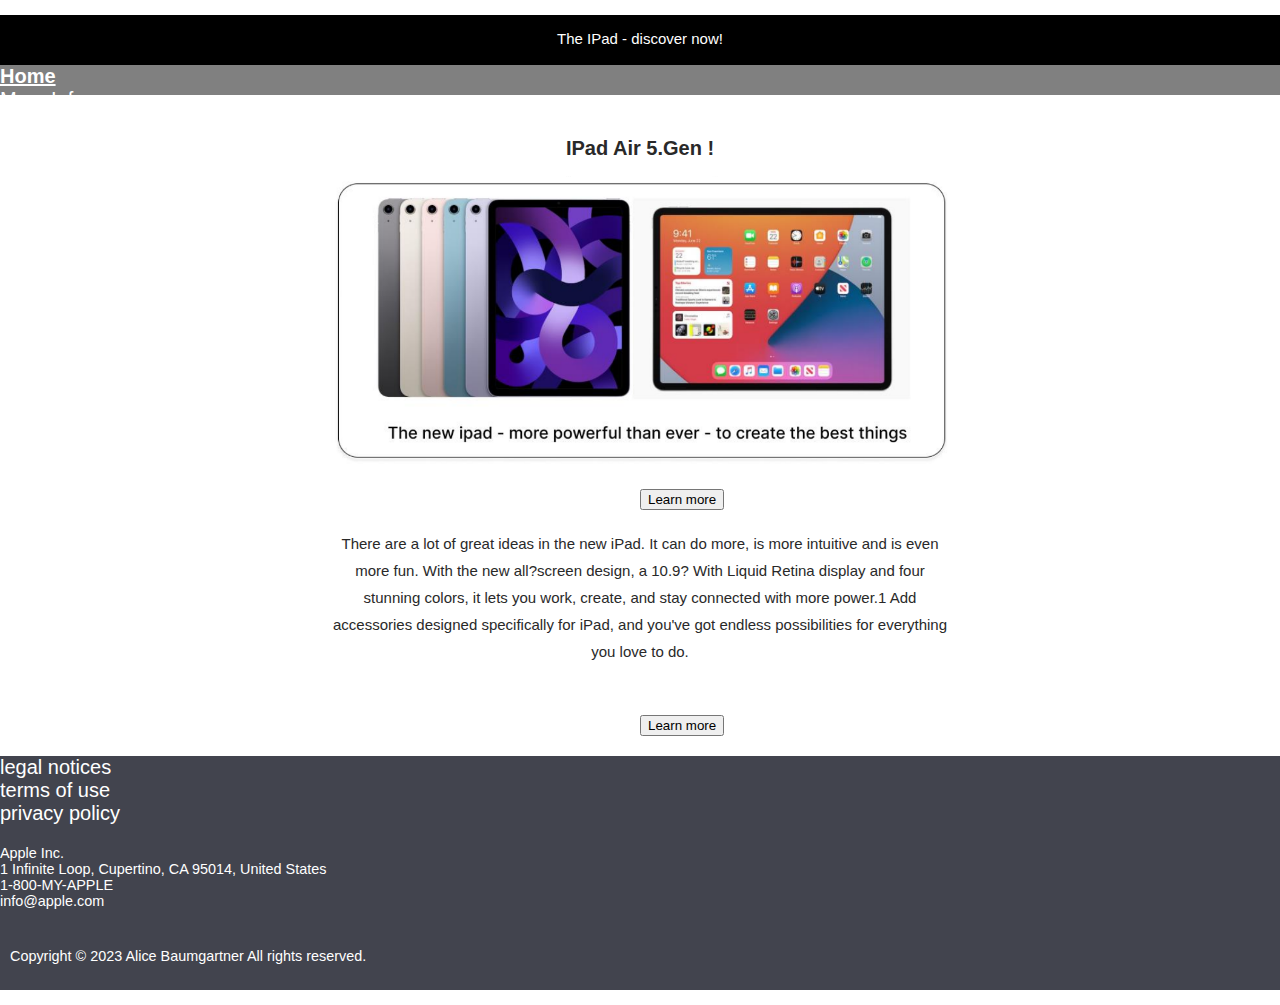
<file: ipad_project/src/index.html>
<!DOCTYPE HTML PUBLIC "-//W3C//DTD HTML 4.01//EN" "http://www.w3.org/TR/html4/strict.dtd">
<html lang="en">
<head>
    <title>Home</title>
    <meta http-equiv="content-type" content="text/html; charset=utf-8">
    <link rel="stylesheet" href="stylesheet/style.css">
    <link href="https://cdn.jsdelivr.net/npm/bootstrap@5.2.0/dist/css/bootstrap.min.css" rel="stylesheet" integrity="sha384-gH2yIJqKdNHPEq0n4Mqa/HGKIhSkIHeL5AyhkYV8i59U5AR6csBvApHHNl/vI1Bx" crossorigin="anonymous">
</head>
<body>
<div id="container">
    <div id="header">
        <p>The IPad - discover now!</p>
    </div>
    <div id="navigation">
        <div class="container">
            <div class="row">
                <div class="col-sm">
                    <a href="index.html" class="active_link" >Home</a>
                </div>
                <div class="col-sm" id="img_home">
                    <a href="view/ipad_info.html"  >More Info</a>
                </div>
                <div class="col-sm">
                    <a href="view/ipad_company.html"  >Apple</a>
                </div>
                <div class="col-sm">
                    <a href="view/Ipad_video.html"  >The IPad</a>
                </div>
            </div>
        </div>
    </div>
    <div id="wrapper">
        <div id="content">
           <h2>IPad Air 5.Gen !</h2>
            <div class="container">
                <div class="row">
                    <div class="col-sm">
                        <img src="asset/ipad_home_both.png"  alt="Many Ipads" style="width: 100%; height: 100%;" >
                    </div>
                </div>
                <div class="row">
                    <div class="col-sm">
                    <button class="btn btn-primary" type="button" id="homebuton" onclick="window.location.href='view/Ipad_video.html'">Learn more</button>
                    </div>
                </div>
                <div class="row">
                    <div class="col-sm">
                        <p id="hometext">
                            There are a lot of great ideas in the new iPad. It can do more, is more intuitive and is even more fun. With the new all?screen design, a 10.9? With Liquid Retina display and four stunning colors, it lets you work, create, and stay connected with more power.1 Add accessories designed specifically for iPad, and you've got endless possibilities for everything you love to do.
                        </p>
                    </div>
                    </div>
                <div class="row">
                    <div class="col-sm">
                        <button class="btn btn-primary" type="button"  id="homebuton2" onclick="window.location.href='view/Ipad_company.html'">Learn more</button>
                    </div>
                </div>
            </div>
        </div>
        </div>
    </div>
    <div id="footer">  <div class="container">
        <div class="row">
            <div class="col-sm">
                <a href="view/legal_notices.html" >legal notices</a>
            </div>
            <div class="col-sm">
                <a href="view/terms_of_use.html"  >terms of use</a>
            </div>
            <div class="col-sm">
                <a href="view/privacy_policy.html" >privacy policy</a>
            </div>
            <div id="address" class="col-sm">
               Apple Inc.<br>
                 1 Infinite Loop, Cupertino, CA 95014, United States<br>
                 1-800-MY-APPLE<br>
                info@apple.com<br>



            </div>


    </div>
        <div class="row" id="copyright">
            <p>Copyright © 2023 Alice Baumgartner All rights reserved.</p>
        </div>
    </div>
</div>
</body>
</html>
</file>
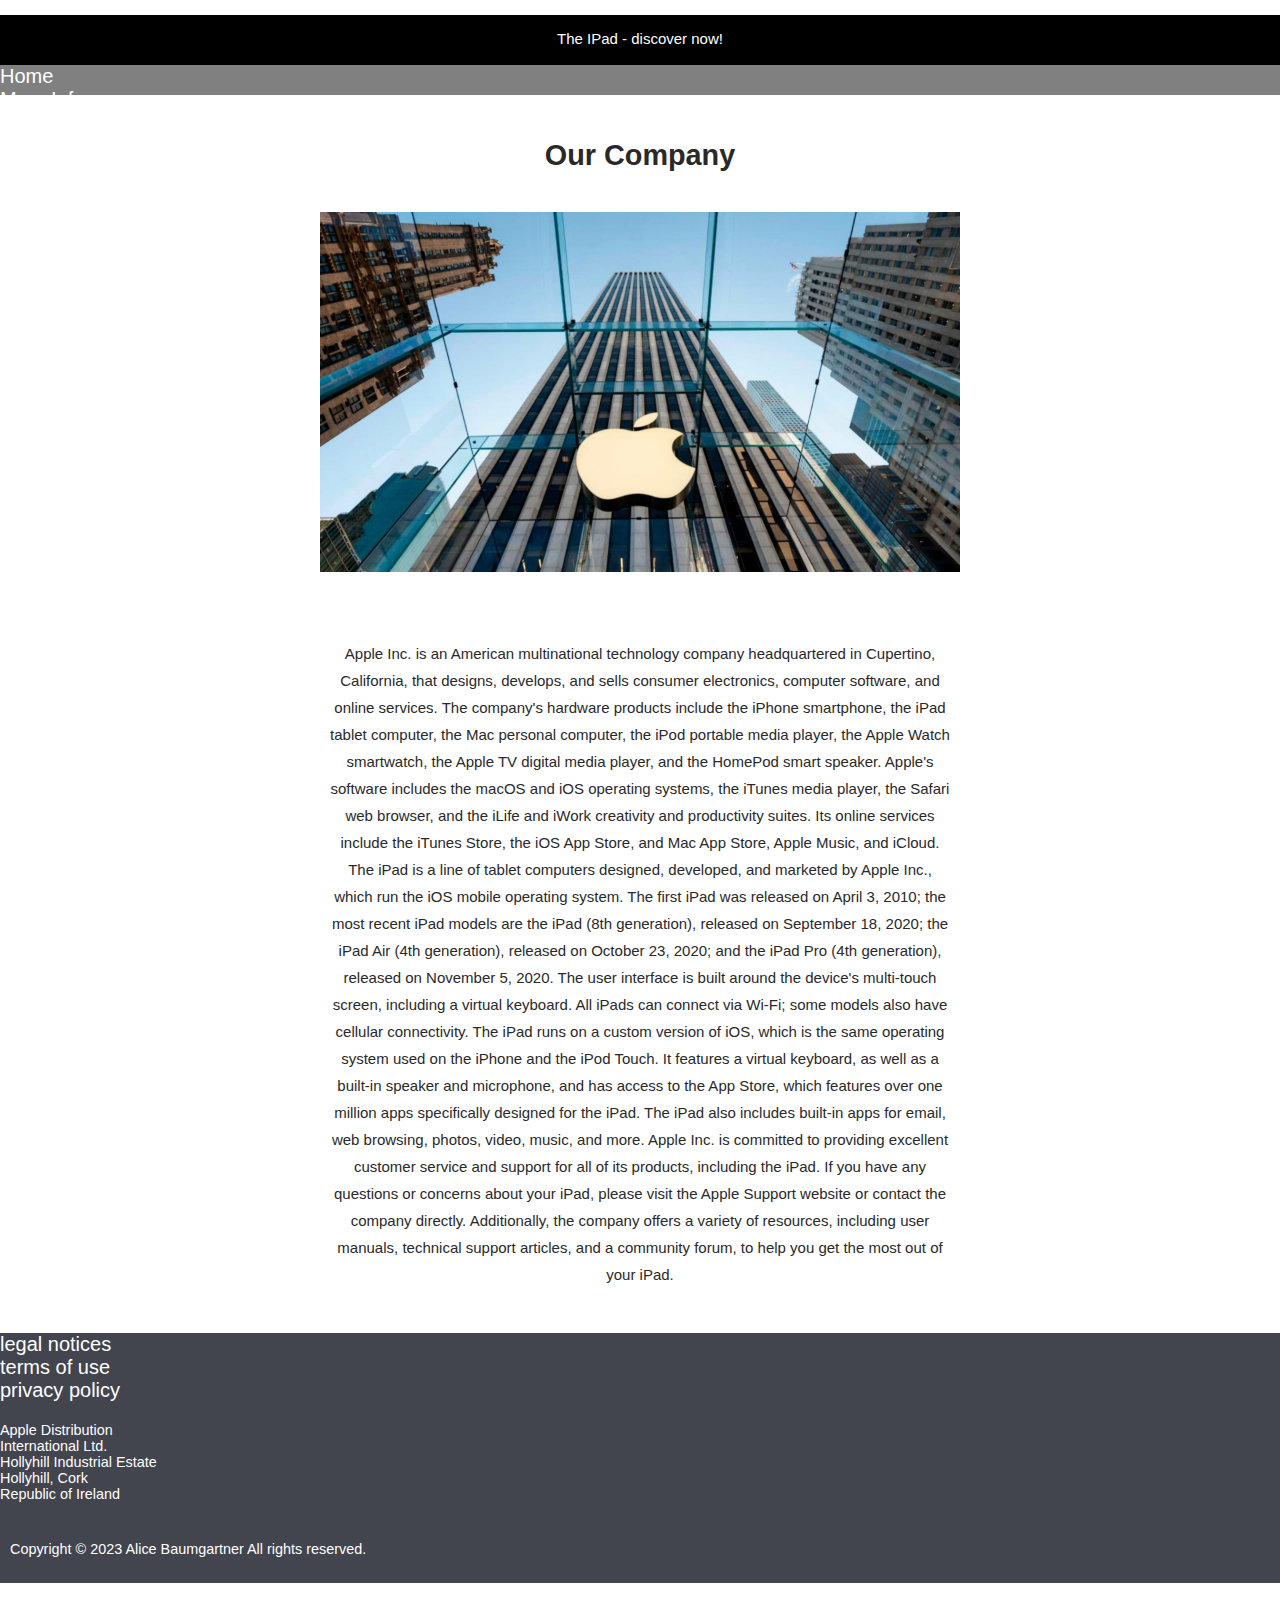
<file: ipad_project/src/view/ipad_company.html>
<!DOCTYPE HTML PUBLIC "-//W3C//DTD HTML 4.01//EN" "http://www.w3.org/TR/html4/strict.dtd">
<html lang="en">
<head>
    <title>Our Company</title>
    <meta http-equiv="content-type" content="text/html; charset=iso-8859-1">
    <link rel="stylesheet" href="../stylesheet/style.css">
    <link href="https://cdn.jsdelivr.net/npm/bootstrap@5.2.0/dist/css/bootstrap.min.css" rel="stylesheet" integrity="sha384-gH2yIJqKdNHPEq0n4Mqa/HGKIhSkIHeL5AyhkYV8i59U5AR6csBvApHHNl/vI1Bx" crossorigin="anonymous">
</head>
<body>
<div id="container">
    <div id="header">
        <p>The IPad - discover now!</p>
    </div>
    <div id="navigation">
        <div class="container">
            <div class="row">
                <div class="col-sm">
                    <a href="../index.html"  >Home</a>
                </div>
                <div class="col-sm">
                    <a href="ipad_info.html"  >More Info</a>
                </div>
                <div class="col-sm">
                    <a href="ipad_company.html"  class="active_link">Apple</a>
                </div>
                <div class="col-sm">
                    <a href="Ipad_video.html"  >The IPad</a>
                </div>
            </div>
        </div>
    </div>
    <div id="wrapper">
        <div id="content">

          <div class="container">
              <div class="row">
                  <h1> Our Company</h1>
              </div>
              <div class="row" id="appleimage">
                  <img src="../asset/apple_company.jpg"  alt="Company" style="width: 100%; height: 100%;" >
              </div>
              <div class="row">
                  <p id="hometext">
                      Apple Inc. is an American multinational technology company headquartered in Cupertino, California, that designs, develops, and sells consumer electronics, computer software, and online services. The company's hardware products include the iPhone smartphone, the iPad tablet computer, the Mac personal computer, the iPod portable media player, the Apple Watch smartwatch, the Apple TV digital media player, and the HomePod smart speaker. Apple's software includes the macOS and iOS operating systems, the iTunes media player, the Safari web browser, and the iLife and iWork creativity and productivity suites. Its online services include the iTunes Store, the iOS App Store, and Mac App Store, Apple Music, and iCloud.

                      The iPad is a line of tablet computers designed, developed, and marketed by Apple Inc., which run the iOS mobile operating system. The first iPad was released on April 3, 2010; the most recent iPad models are the iPad (8th generation), released on September 18, 2020; the iPad Air (4th generation), released on October 23, 2020; and the iPad Pro (4th generation), released on November 5, 2020. The user interface is built around the device's multi-touch screen, including a virtual keyboard. All iPads can connect via Wi-Fi; some models also have cellular connectivity.
                      The iPad runs on a custom version of iOS, which is the same operating system used on the iPhone and the iPod Touch. It features a virtual keyboard, as well as a built-in speaker and microphone, and has access to the App Store, which features over one million apps specifically designed for the iPad. The iPad also includes built-in apps for email, web browsing, photos, video, music, and more.

                      Apple Inc. is committed to providing excellent customer service and support for all of its products, including the iPad. If you have any questions or concerns about your iPad, please visit the Apple Support website or contact the company directly. Additionally, the company offers a variety of resources, including user manuals, technical support articles, and a community forum, to help you get the most out of your iPad.

                  </p>
              </div>
        </div>
        </div>
    </div>
    <div id="footer">  <div class="container">
        <div class="row">
            <div class="col-sm">
                <a class ="footernav" href="legal_notices.html" >legal notices</a>
            </div>
            <div class="col-sm">
                <a class ="footernav" href="terms_of_use.html"  >terms of use</a>
            </div>
            <div class="col-sm">
                <a class ="footernav" href="privacy_policy.html" >privacy policy</a>
            </div>
            <div id="address" class="col-sm">
                Apple Distribution <br>
                International Ltd.<br>
                Hollyhill Industrial Estate<br>
                Hollyhill, Cork<br>
                Republic of Ireland



            </div>


        </div>
        <div class="row" id="copyright">
            <p>Copyright � 2023 Alice Baumgartner All rights reserved.</p>
        </div>
    </div>
    </div>
</body>
</html>
</file>
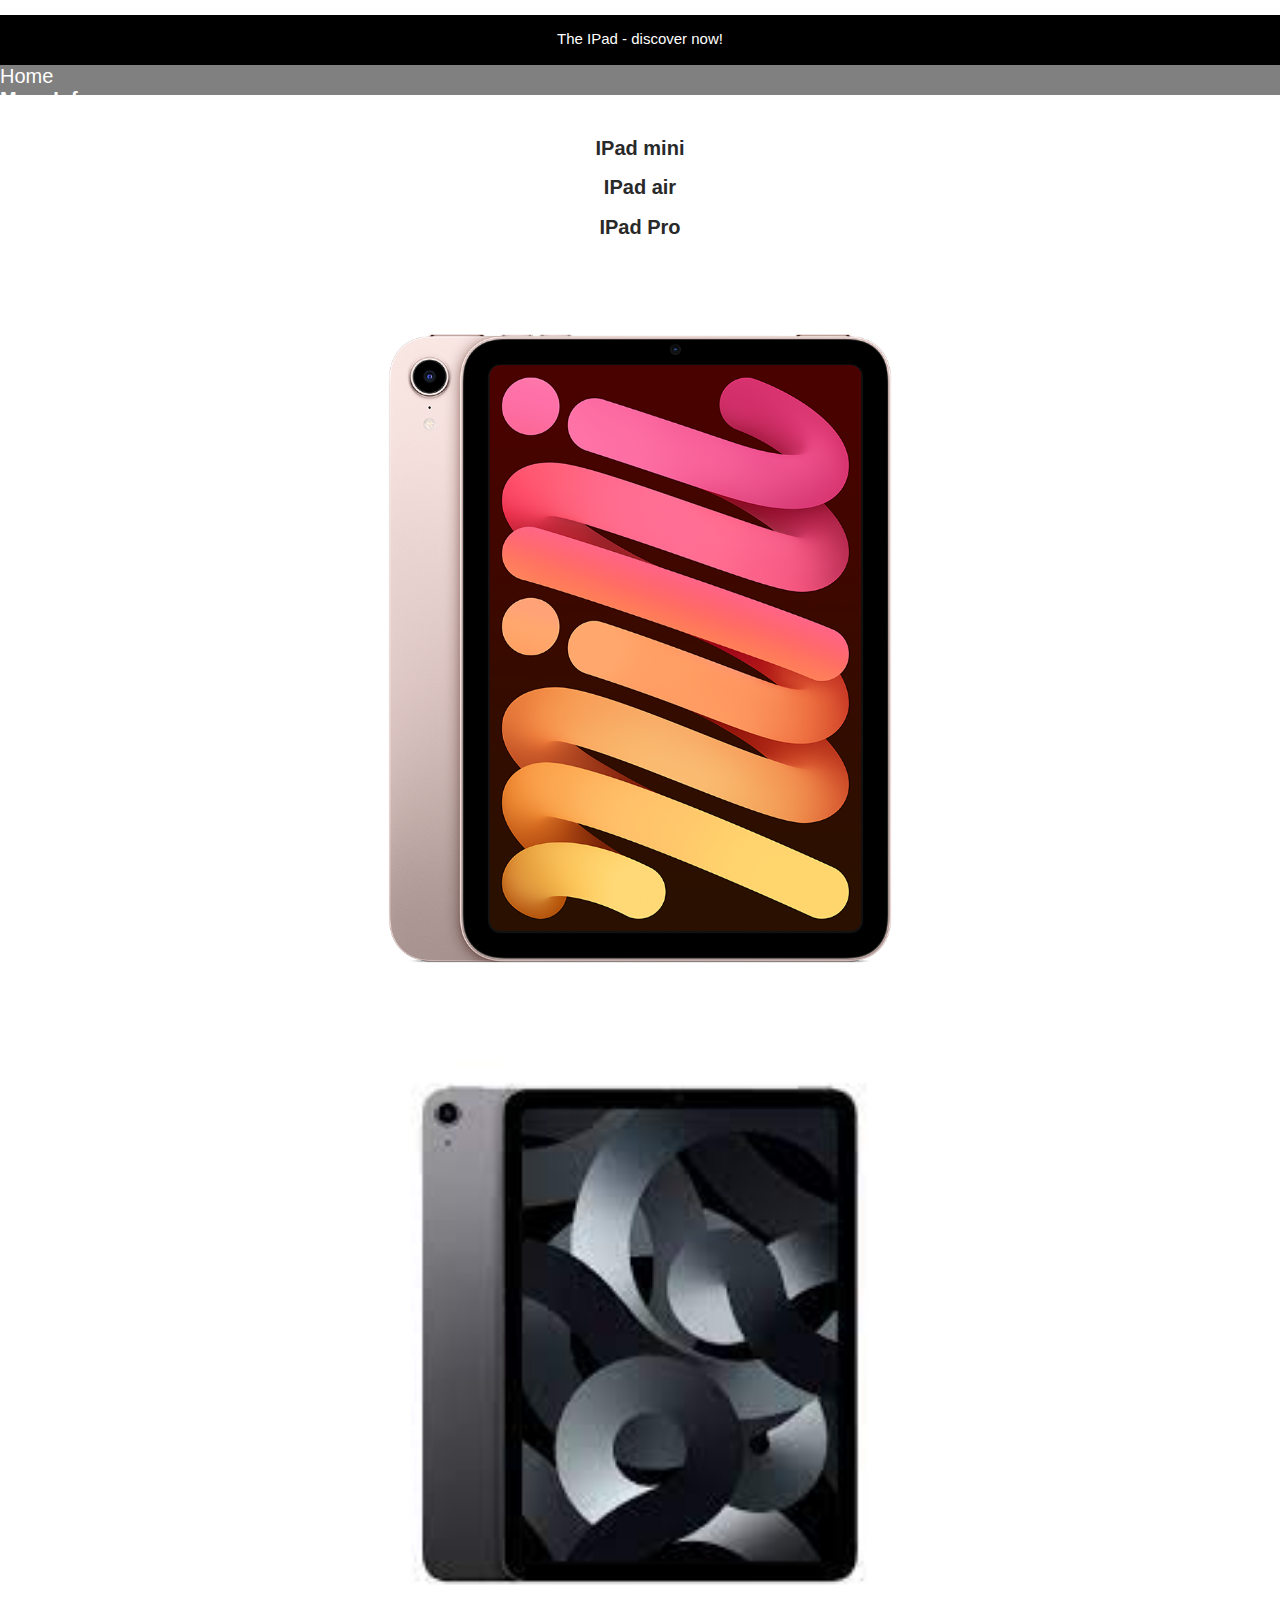
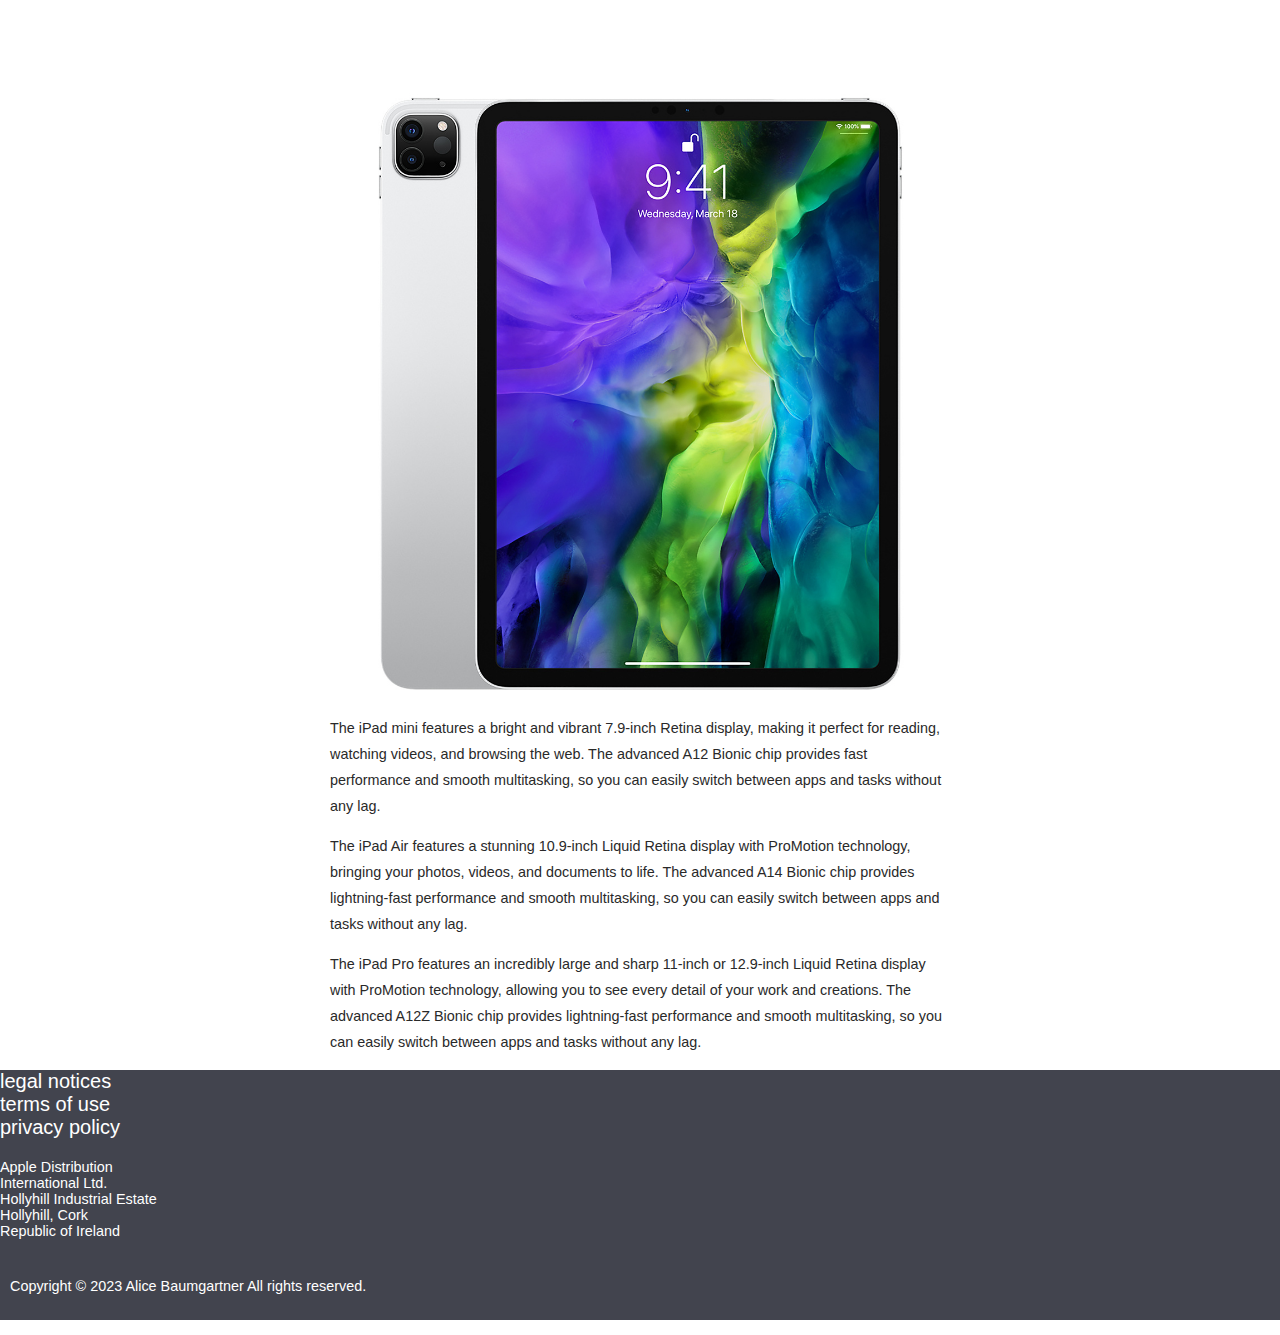
<file: ipad_project/src/view/ipad_info.html>
<!DOCTYPE HTML PUBLIC "-//W3C//DTD HTML 4.01//EN" "http://www.w3.org/TR/html4/strict.dtd">
<html lang="en">
<head>
    <title>Ipad info</title>
    <meta http-equiv="content-type" content="text/html; charset=iso-8859-1">
    <link rel="stylesheet" href="../stylesheet/style.css">
    <link href="https://cdn.jsdelivr.net/npm/bootstrap@5.2.0/dist/css/bootstrap.min.css" rel="stylesheet" integrity="sha384-gH2yIJqKdNHPEq0n4Mqa/HGKIhSkIHeL5AyhkYV8i59U5AR6csBvApHHNl/vI1Bx" crossorigin="anonymous">
</head>
<body>
<div id="container">
    <div id="header">
        <p>The IPad - discover now!</p>
    </div>
    <div id="navigation">
        <div class="container">
            <div class="row">
                <div class="col-sm">
                    <a href="../index.html"  >Home</a>
                </div>
                <div class="col-sm">
                    <a href="ipad_info.html" class="active_link" >More Info</a>
                </div>
                <div class="col-sm">
                    <a href="ipad_company.html"  >Apple</a>
                </div>
                <div class="col-sm">
                    <a href="Ipad_video.html"  >The IPad</a>
                </div>
            </div>
        </div>
    </div>
    <div id="wrapper">
        <div id="content">
          <div class="container">
              <div class="row">
                  <div class="col-sm">
                      <h2> IPad mini</h2>
                  </div>
                  <div class="col-sm">
                      <h2> IPad air</h2>
                  </div>
                  <div class="col-sm">
                      <h2> IPad Pro</h2>
                  </div>
              </div>
              <div class="row">
                  <div class="col-sm">
                      <img src="../asset/ipad_mini.png"  alt=" Ipad mini" style="width: 100%; height: 100%;" >
                  </div>
                  <div class="col-sm">
                      <img src="../asset/ipad_air2.jpeg"  alt="ipad air " style="width: 100%; height: 100%;" >
                  </div>
                  <div class="col-sm">
                      <img src="../asset/ipad_pro.jpeg"  alt="ipad pro" style="width: 100%; height: 100%;" >
                  </div>
              </div>

              <div class="row">
                  <div class="col-sm">
                      <p>The iPad mini features a bright and vibrant 7.9-inch Retina display, making it perfect for reading, watching videos, and browsing the web. The advanced A12 Bionic chip provides fast performance and smooth multitasking, so you can easily switch between apps and tasks without any lag.</p>
                  </div>
                  <div class="col-sm">
                     <p> The iPad Air features a stunning 10.9-inch Liquid Retina display with ProMotion technology, bringing your photos, videos, and documents to life. The advanced A14 Bionic chip provides lightning-fast performance and smooth multitasking, so you can easily switch between apps and tasks without any lag.
                  </div>
                  <div class="col-sm">

                      <p>The iPad Pro features an incredibly large and sharp 11-inch or 12.9-inch Liquid Retina display with ProMotion technology, allowing you to see every detail of your work and creations. The advanced A12Z Bionic chip provides lightning-fast performance and smooth multitasking, so you can easily switch between apps and tasks without any lag.
                      </p>
                  </div>
              </div>
          </div>
            </p>
        </div>
    </div>
    <div id="footer">  <div class="container">
        <div class="row" id="footernav">
            <div class="col-sm">
                <a href="legal_notices.html" >legal notices</a>
            </div>
            <div class="col-sm">
                <a href="terms_of_use.html"  >terms of use</a>
            </div>
            <div class="col-sm">
                <a href="privacy_policy.html" >privacy policy</a>
            </div>
            <div id="address" class="col-sm">
                Apple Distribution <br>
                International Ltd.<br>
                Hollyhill Industrial Estate<br>
                Hollyhill, Cork<br>
                Republic of Ireland



            </div>


        </div>
        <div class="row" id="copyright">
            <p>Copyright � 2023 Alice Baumgartner All rights reserved.</p>
        </div>
    </div>
    </div>
</body>
</html>
</file>
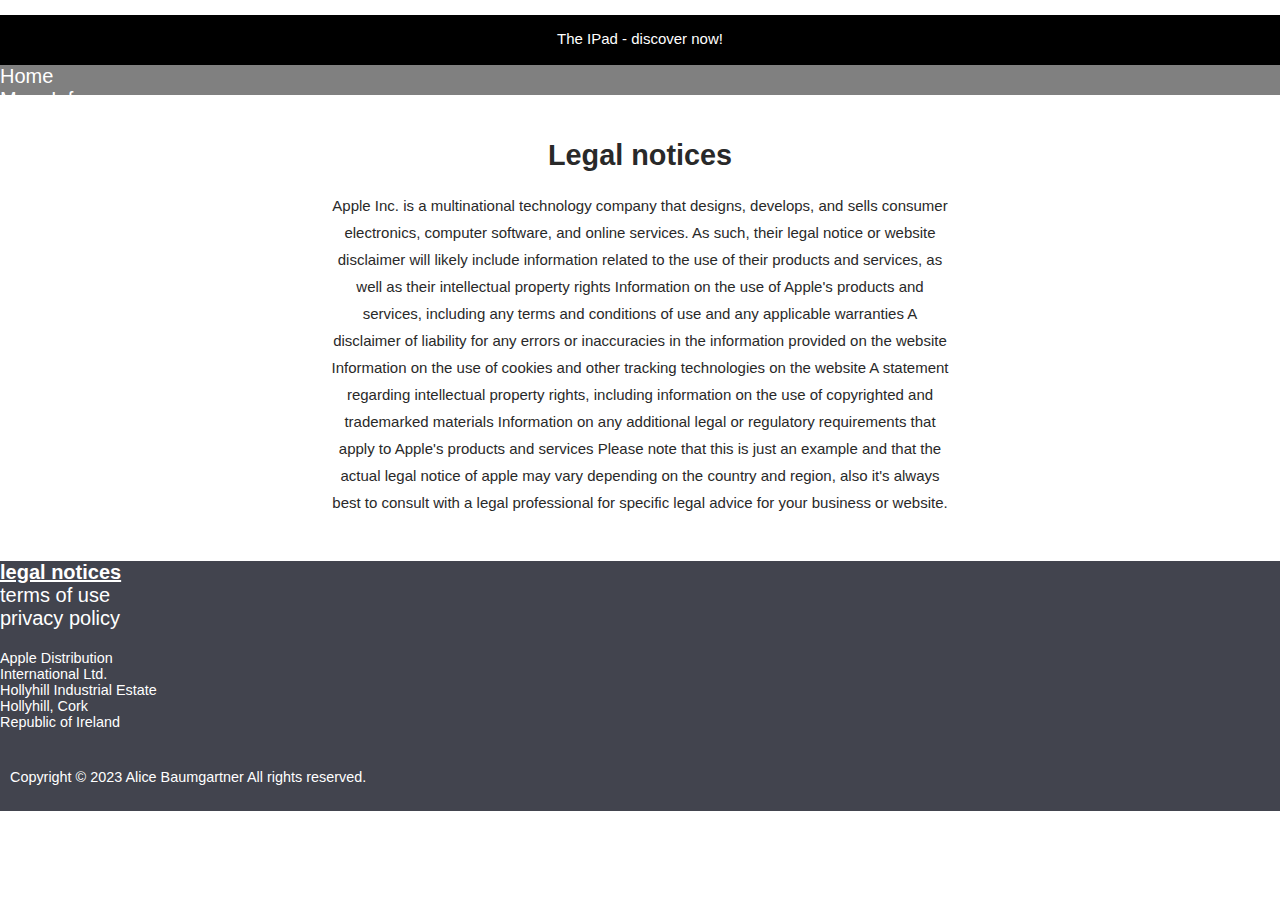
<file: ipad_project/src/view/legal_notices.html>
<!DOCTYPE HTML PUBLIC "-//W3C//DTD HTML 4.01//EN" "http://www.w3.org/TR/html4/strict.dtd">
<html lang="en">
<head>
  <title>legal notices</title>
  <meta http-equiv="content-type" content="text/html; charset=iso-8859-1">
  <link rel="stylesheet" href="../stylesheet/style.css">
  <link href="https://cdn.jsdelivr.net/npm/bootstrap@5.2.0/dist/css/bootstrap.min.css" rel="stylesheet" integrity="sha384-gH2yIJqKdNHPEq0n4Mqa/HGKIhSkIHeL5AyhkYV8i59U5AR6csBvApHHNl/vI1Bx" crossorigin="anonymous">
</head>
<body>
<div id="container">
  <div id="header">
    <p>The IPad - discover now!</p>
  </div>
  <div id="navigation">
    <div class="container">
      <div class="row">
        <div class="col-sm">
          <a href="../index.html"  >Home</a>
        </div>
        <div class="col-sm">
          <a href="ipad_info.html"  >More Info</a>
        </div>
        <div class="col-sm">
          <a href="ipad_company.html" >Apple</a>
        </div>
        <div class="col-sm">
          <a href="Ipad_video.html"  >The IPad</a>
        </div>
      </div>
    </div>
  </div>
  <div id="wrapper">
    <div id="content">

      <div class="container">
        <div class="row">
          <h1> Legal notices</h1>
        </div>
        <div class="row">
          <p id="hometext">
            Apple Inc. is a multinational technology company that designs, develops, and sells consumer electronics, computer software, and online services. As such, their legal notice or website disclaimer will likely include information related to the use of their products and services, as well as their intellectual property rights
            Information on the use of Apple's products and services, including any terms and conditions of use and any applicable warranties
            A disclaimer of liability for any errors or inaccuracies in the information provided on the website
            Information on the use of cookies and other tracking technologies on the website
            A statement regarding intellectual property rights, including information on the use of copyrighted and trademarked materials
            Information on any additional legal or regulatory requirements that apply to Apple's products and services
            Please note that this is just an example and that the actual legal notice of apple may vary depending on the country and region, also it's always best to consult with a legal professional for specific legal advice for your business or website.
          </p>
        </div>
      </div>
    </div>
  </div>
  <div id="footer">  <div class="container">
    <div class="row">
      <div class="col-sm">
        <a href="legal_notices.html"  class="active_link">legal notices</a>
      </div>
      <div class="col-sm">
        <a href="terms_of_use.html"  >terms of use</a>
      </div>
      <div class="col-sm">
        <a href="privacy_policy.html" >privacy policy</a>
      </div>
      <div id="address" class="col-sm">
        Apple Distribution <br>
        International Ltd.<br>
        Hollyhill Industrial Estate<br>
        Hollyhill, Cork<br>
        Republic of Ireland



      </div>


    </div>
    <div class="row" id="copyright">
      <p>Copyright � 2023 Alice Baumgartner All rights reserved.</p>
    </div>
  </div>
  </div>
</body>
</html>
</file>
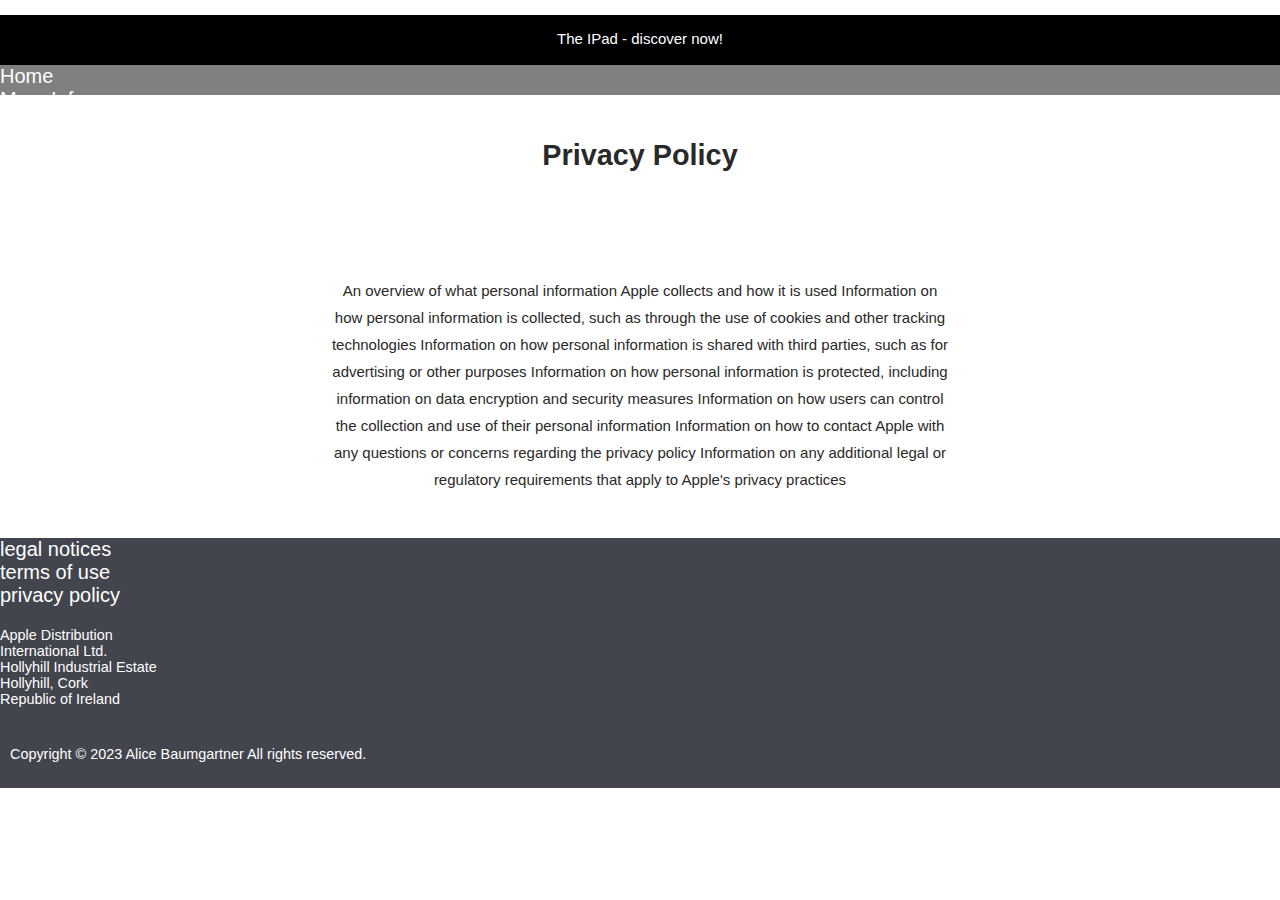
<file: ipad_project/src/view/privacy_policy.html>
<!DOCTYPE HTML PUBLIC "-//W3C//DTD HTML 4.01//EN" "http://www.w3.org/TR/html4/strict.dtd">
<html lang="en">
<head>
  <title>Privacy policy</title>
  <meta http-equiv="content-type" content="text/html; charset=iso-8859-1">
  <link rel="stylesheet" href="../stylesheet/style.css">
  <link href="https://cdn.jsdelivr.net/npm/bootstrap@5.2.0/dist/css/bootstrap.min.css" rel="stylesheet" integrity="sha384-gH2yIJqKdNHPEq0n4Mqa/HGKIhSkIHeL5AyhkYV8i59U5AR6csBvApHHNl/vI1Bx" crossorigin="anonymous">
</head>
<body>
<div id="container">
  <div id="header">
    <p>The IPad - discover now!</p>
  </div>
  <div id="navigation">
    <div class="container">
      <div class="row">
        <div class="col-sm">
          <a href="../index.html"  >Home</a>
        </div>
        <div class="col-sm">
          <a href="ipad_info.html"  >More Info</a>
        </div>
        <div class="col-sm">
          <a href="ipad_company.html" >Apple</a>
        </div>
        <div class="col-sm">
          <a href="Ipad_video.html"  >The IPad</a>
        </div>
      </div>
    </div>
  </div>
  <div id="wrapper">
    <div id="content">

      <div class="container">
        <div class="row">
          <h1>Privacy Policy</h1>
        </div>
        <div class="row" id="appleimage">
        </div>
        <div class="row">
          <p id="hometext">
            An overview of what personal information Apple collects and how it is used
            Information on how personal information is collected, such as through the use of cookies and other tracking technologies
            Information on how personal information is shared with third parties, such as for advertising or other purposes
            Information on how personal information is protected, including information on data encryption and security measures
            Information on how users can control the collection and use of their personal information
            Information on how to contact Apple with any questions or concerns regarding the privacy policy
            Information on any additional legal or regulatory requirements that apply to Apple's privacy practices
          </p>
        </div>
      </div>
    </div>
  </div>
  <div id="footer">  <div class="container">
    <div class="row">
      <div class="col-sm">
        <a class ="footernav"href="legal_notices.html"  >legal notices</a>
      </div>
      <div class="col-sm">
        <a class ="footernav" href="terms_of_use.html"  >terms of use</a>
      </div>
      <div class="col-sm">
        <a class ="footernav" href="privacy_policy.html" class="active_link" >privacy policy</a>
      </div>
      <div id="address" class="col-sm">
        Apple Distribution <br>
        International Ltd.<br>
        Hollyhill Industrial Estate<br>
        Hollyhill, Cork<br>
        Republic of Ireland



      </div>


    </div>
    <div class="row" id="copyright">
      <p>Copyright � 2023 Alice Baumgartner All rights reserved.</p>
    </div>
  </div>
  </div>
</body>
</html>
</file>
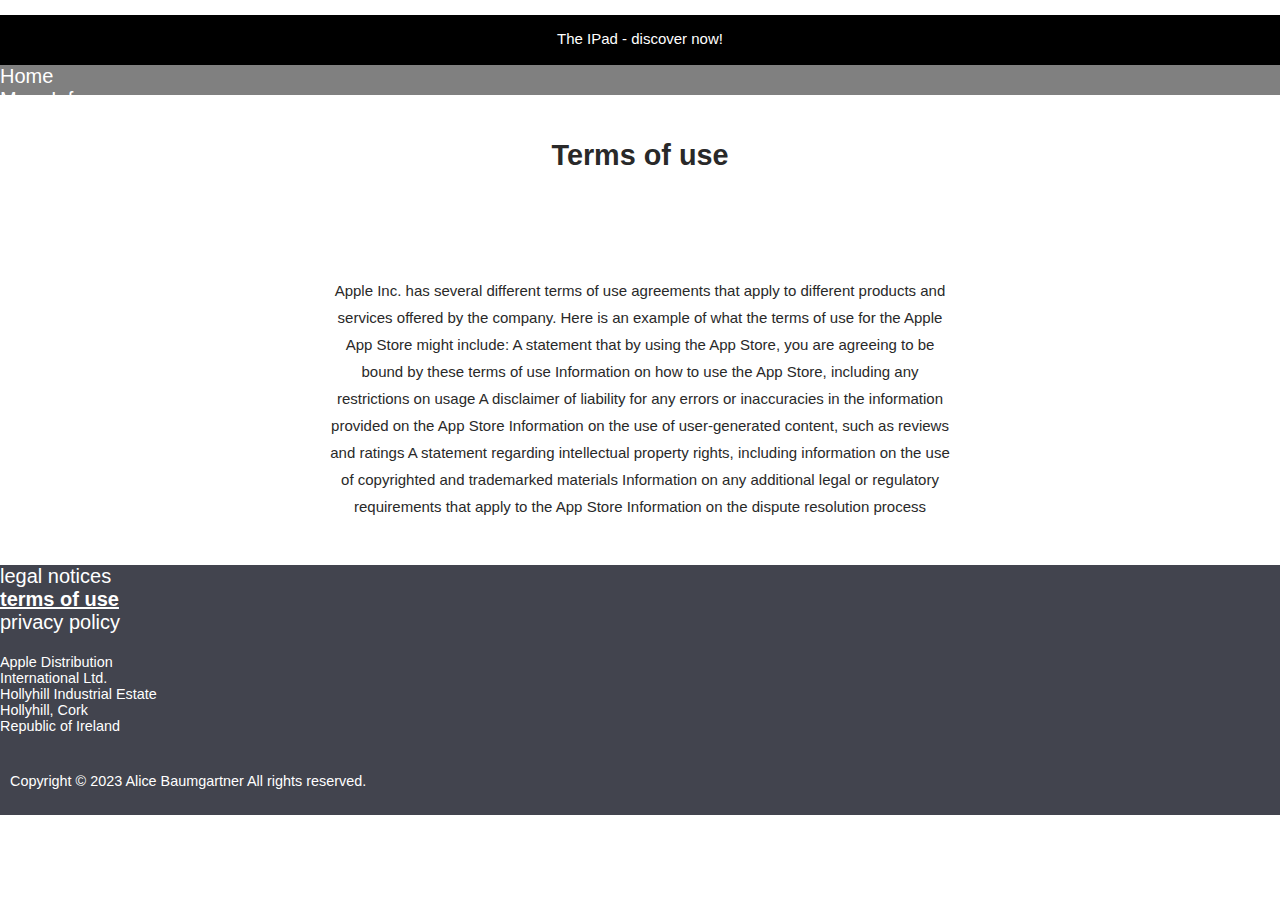
<file: ipad_project/src/view/terms_of_use.html>
<!DOCTYPE HTML PUBLIC "-//W3C//DTD HTML 4.01//EN" "http://www.w3.org/TR/html4/strict.dtd">
<html lang="en">
<head>
  <title>Terms of use</title>
  <meta http-equiv="content-type" content="text/html; charset=iso-8859-1">
  <link rel="stylesheet" href="../stylesheet/style.css">
  <link href="https://cdn.jsdelivr.net/npm/bootstrap@5.2.0/dist/css/bootstrap.min.css" rel="stylesheet" integrity="sha384-gH2yIJqKdNHPEq0n4Mqa/HGKIhSkIHeL5AyhkYV8i59U5AR6csBvApHHNl/vI1Bx" crossorigin="anonymous">
</head>
<body>
<div id="container">
  <div id="header">
    <p>The IPad - discover now!</p>
  </div>
  <div id="navigation">
    <div class="container">
      <div class="row">
        <div class="col-sm">
          <a href="../index.html"  >Home</a>
        </div>
        <div class="col-sm">
          <a href="ipad_info.html"  >More Info</a>
        </div>
        <div class="col-sm">
          <a href="ipad_company.html" >Apple</a>
        </div>
        <div class="col-sm">
          <a href="Ipad_video.html"  >The IPad</a>
        </div>
      </div>
    </div>
  </div>
  <div id="wrapper">
    <div id="content">

      <div class="container">
        <div class="row">
          <h1> Terms of use</h1>
        </div>
        <div class="row" id="appleimage">
        </div>
        <div class="row">
          <p id="hometext">
            Apple Inc. has several different terms of use agreements that apply to different products and services offered by the company. Here is an example of what the terms of use for the Apple App Store might include:

            A statement that by using the App Store, you are agreeing to be bound by these terms of use
            Information on how to use the App Store, including any restrictions on usage
            A disclaimer of liability for any errors or inaccuracies in the information provided on the App Store
            Information on the use of user-generated content, such as reviews and ratings
            A statement regarding intellectual property rights, including information on the use of copyrighted and trademarked materials
            Information on any additional legal or regulatory requirements that apply to the App Store
            Information on the dispute resolution process
          </p>
        </div>
      </div>
    </div>
  </div>
  <div id="footer">  <div class="container">
    <div class="row">
      <div class="col-sm">
        <a href="legal_notices.html" >legal notices</a>
      </div>
      <div class="col-sm">
        <a href="terms_of_use.html"   class="active_link">terms of use</a>
      </div>
      <div class="col-sm">
        <a href="privacy_policy.html" >privacy policy</a>
      </div>
      <div id="address" class="col-sm">
        Apple Distribution <br>
        International Ltd.<br>
        Hollyhill Industrial Estate<br>
        Hollyhill, Cork<br>
        Republic of Ireland



      </div>


    </div>
    <div class="row" id="copyright">
      <p>Copyright � 2023 Alice Baumgartner All rights reserved.</p>
    </div>
  </div>
  </div>
</body>
</html>
</file>
<file: ipad_project/src/stylesheet/style.css>
html, body {
    margin: 0;
    padding: 0;
}

body {
    color: #292929;
    font: 90% Roboto, Arial, sans-serif;
    font-weight: 300;
}

p {
    padding: 0 10px;
    line-height: 1.8;
}

ul li {
    padding-right: 10px;
    line-height: 1.6;
}

h3 {
    padding: 5px 20px;
    margin: 0;
}

div#header {
    position: relative;
    text-align: center;
    background-color: black;
   color: white;
   height: 50px;
}
div#header p{
padding-top: 10px;
    font-size: 15px;

}

h1{
    text-align: center;

}

h2{
    text-align: center;
    font-size: 20px;
}
div#header h1 {
    height: 80px;
    line-height: 80px;
    margin: 0;
    padding-left: 10px;
    background: #e0e0e0;
    color: #292929;
}

div#header a {
    position: absolute;
    right: 0;
    top: 30px;
    padding: 10px;
    color: #006;
}


div#navigation li {
    list-style: none;
}

div#extra {
    background: #147FA9;
}

div#footer {
    background: #42444e;
    color: #fff;
}

div#footer p {
    padding: 20px 10px;
}

div#wrapper {
    float: left;
    width: 100%;
}

div#content {
    margin: 0 25%;
}

#navigation {
    margin-bottom: 25px;
    background-color: grey;
    height: 30px

}

div#extra {
    float: left;
    width: 25%;
    margin-left: -25%;
}

div#footer {
    clear: left;
    width: 100%;
}

a:hover {
    color: white;
}

.active_link{
    text-decoration: underline !important;
    font-weight: bold;
}

a{
    color: white !important;
   text-decoration: none !important;
    font-size: 20px;
    font-weight: lighter;
}

#address{
    padding-top: 20px !important;
    padding-bottom: 1px !important;
}

#copyright{
    font-weight: lighter;
}

#homebuton{
    display: flex;
    align-items: center!important;
    justify-content: center!important;
    margin-left: 50%;
  margin-top: 20px;
    margin-bottom: 20px;
   size: 60px;
}


#homebuton2{
    display: flex;
    align-items: center!important;
    justify-content: center!important;
    margin-left: 50%;
    margin-top: 20px;
    margin-bottom: 20px;
    size: 60px;

}

#hometext{
    text-align: center;
    font-size: 15px;
    padding-bottom: 30px;
}

#appleimage{
    padding-top: 20px;
    padding-bottom: 50px;
}

#videodiv{
    padding-top: 20px;
    padding-bottom: 50px;
}

.footernav{
    padding-top: 50px;
}
</file>
